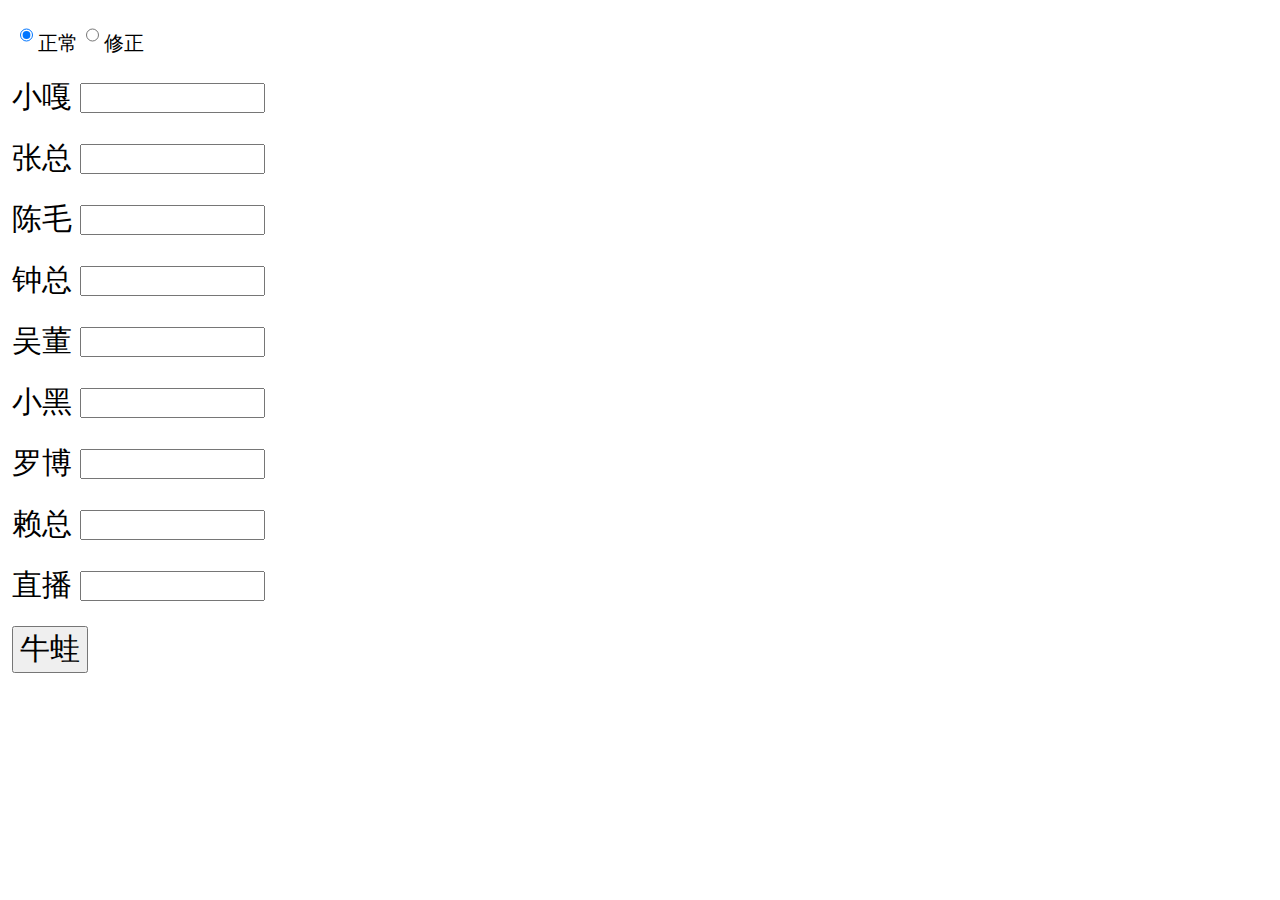
<file: update.html>
<!DOCTYPE html>
<html lang="en">
<head>
  <meta charset="UTF-8">
  <meta name="viewport" content="width=device-width,initial-scale=1,minimum-scale=1,maximum-scale=1,user-scalable=no,viewport-fit=cover">
  <meta http-equiv="X-UA-Compatible" content="ie=edge">
  <title>Update Rank</title>
  <link rel="stylesheet" href="css/reset.css">
  <link rel="stylesheet" href="css/update.css">
</head>
<body>
<form id="updateForm">
  <div class="form-item" style="font-size: .2rem">
    <label><input type="radio" name="type" value="normal" checked>&nbsp;正常</label>
    <label><input type="radio" name="type" value="revise">&nbsp;修正</label>
  </div>
  <div class="form-item">
    <span>小嘎</span>
    <input type="number" pattern="[0-9]*" name="xiaoga">
  </div>
  <div class="form-item">
    <span>张总</span>
    <input type="number" pattern="[0-9]*" name="zhangzong">
  </div>
  <div class="form-item">
    <span>陈毛</span>
    <input type="number" pattern="[0-9]*" name="chenmao">
  </div>
  <div class="form-item">
    <span>钟总</span>
    <input type="number" pattern="[0-9]*" name="zhongzong">
  </div>
  <div class="form-item">
    <span>吴董</span>
    <input type="number" pattern="[0-9]*" name="wudong">
  </div>
  <div class="form-item">
    <span>小黑</span>
    <input type="number" pattern="[0-9]*" name="xiaohei">
  </div>
  <div class="form-item">
    <span>罗博</span>
    <input type="number" pattern="[0-9]*" name="luobo">
  </div>
  <div class="form-item">
    <span>赖总</span>
    <input type="number" pattern="[0-9]*" name="laizong">
  </div>
  <div class="form-item">
    <span>直播</span>
    <input type="number" pattern="[0-9]*" name="zhibo">
  </div>
  <div class="form-item">
    <button type="submit">牛蛙</button>
  </div>
</form>

<script src="js/jquery.min.js"></script>
<script>
const $form = $('#updateForm')
$form.on('submit', (e) => {
  e.preventDefault()
  const type = $form.find('input[name=type]:checked').val()
  const xiaoga = $form.find('input[name=xiaoga]').val()
  const zhangzong = $form.find('input[name=zhangzong]').val()
  const chenmao = $form.find('input[name=chenmao]').val()
  const wudong = $form.find('input[name=wudong]').val()
  const zhongzong = $form.find('input[name=zhongzong]').val()
  const xiaohei = $form.find('input[name=xiaohei]').val()
  const luobo = $form.find('input[name=luobo]').val()
  const laizong = $form.find('input[name=laizong]').val()
  const zhibo = $form.find('input[name=zhibo]').val()
  const valueArray = [xiaoga, zhangzong, chenmao, wudong, zhongzong, xiaohei, luobo, laizong, zhibo].filter(v => v !== '')
  if (type === 'normal' && valueArray.length !== 4) {
    alert('normal模式请输入四个人的战绩')
  } else {
    $.ajax({
      method: 'POST',
      url: '/api/updateRank',
      contentType: 'text/json; charset=utf-8',
      data: JSON.stringify({xiaoga, zhangzong, chenmao, wudong, zhongzong, xiaohei, luobo, laizong, zhibo})
    }).then((data) => {
      if (data.success) {
        location.href = '/Yale-mahjong'
      } else {
        alert(data.msg)
      }
    }, () => {})
  }
})
</script>
</body>
</html>
</file>
<file: css/update.css>
html {
  font-size: 100px;
}

#updateForm {
  font-size: .3rem;
}

.form-item {
  display: flex;
  align-items: center;
  margin-top: .2rem;
  margin-left: .12rem;
}

input {
  height: .3rem;
  margin-left: .08rem;
}

button {
  font-size: .3rem;
}
</file>
